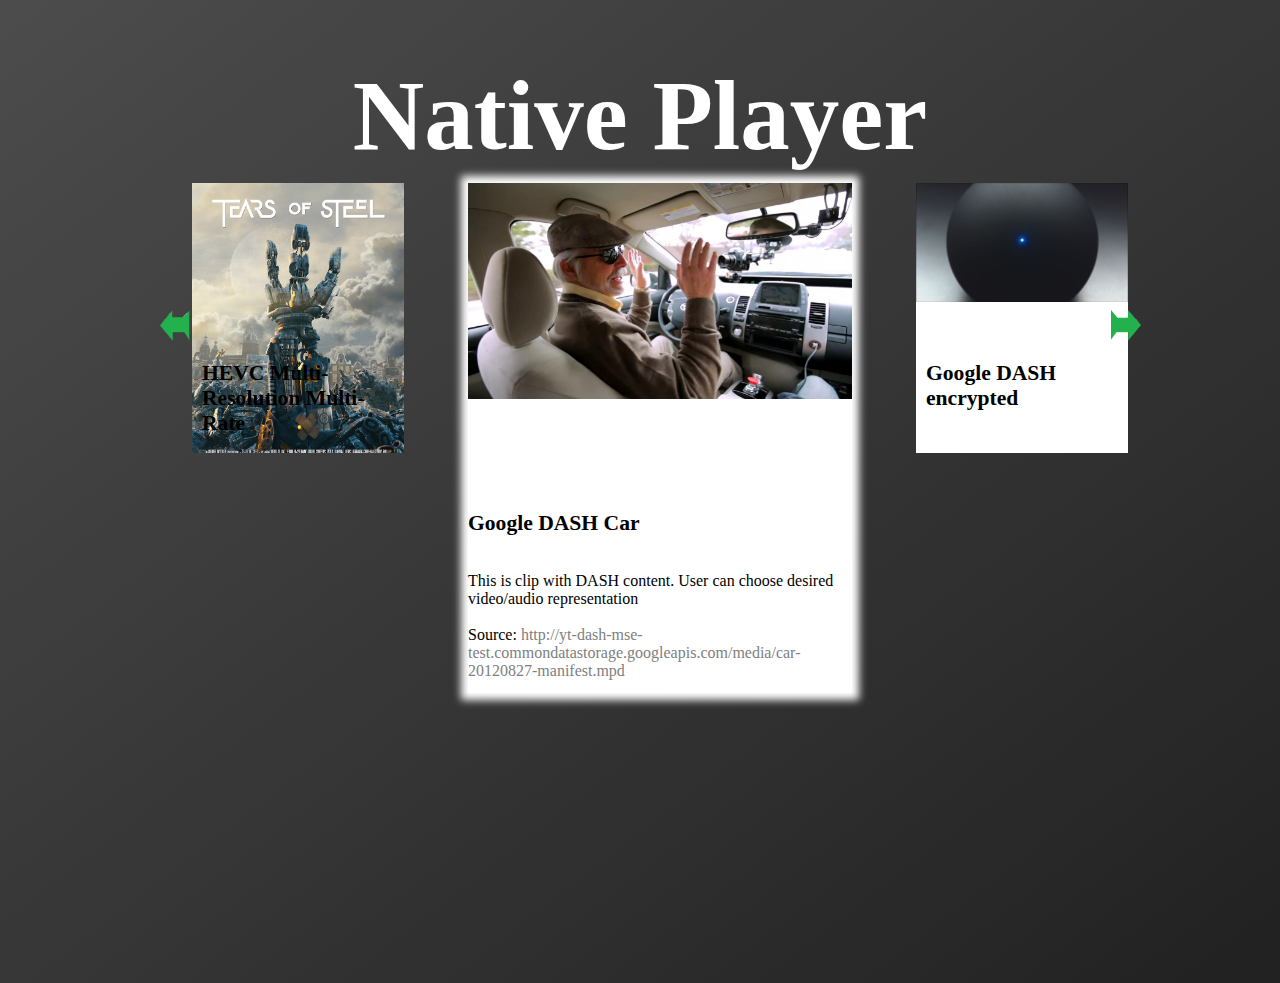
<file: index.html>
<!DOCTYPE html>
<html>
<head>
  <meta http-equiv="Pragma" content="no-cache">
  <meta http-equiv="Expires" content="-1">
  <title id="page_title"></title>
  <link rel="stylesheet" type="text/css" href="scripts/style.css">
  <script type="text/javascript" src="scripts/index.js"></script>
  <script type="text/javascript" src="scripts/communication.js"></script>
</head>
<body onload="init()">
  <h1 id="demo_header">Native Player</h1>
  <div id="main_menu">
    <div id="clip_menu">
      <div id="left" class="other"></div>
      <div id="center" class="center" onclick="showPlayer()"></div>
      <div id="right" class="other"></div>
    </div>
    <div id="sub_menu">
      <div id="subtitles"><font color="white">Subtitles:</font><br>
        <select id="subtitles_menu"></select>
      </div>
    </div>
    <div id="main_buttons">
      <button id="previous" onclick="changeClip(-1)"></button>
      <button id="next" onclick="changeClip(1)"></button>
    </div>
  </div>
</body>
</html>
</file>
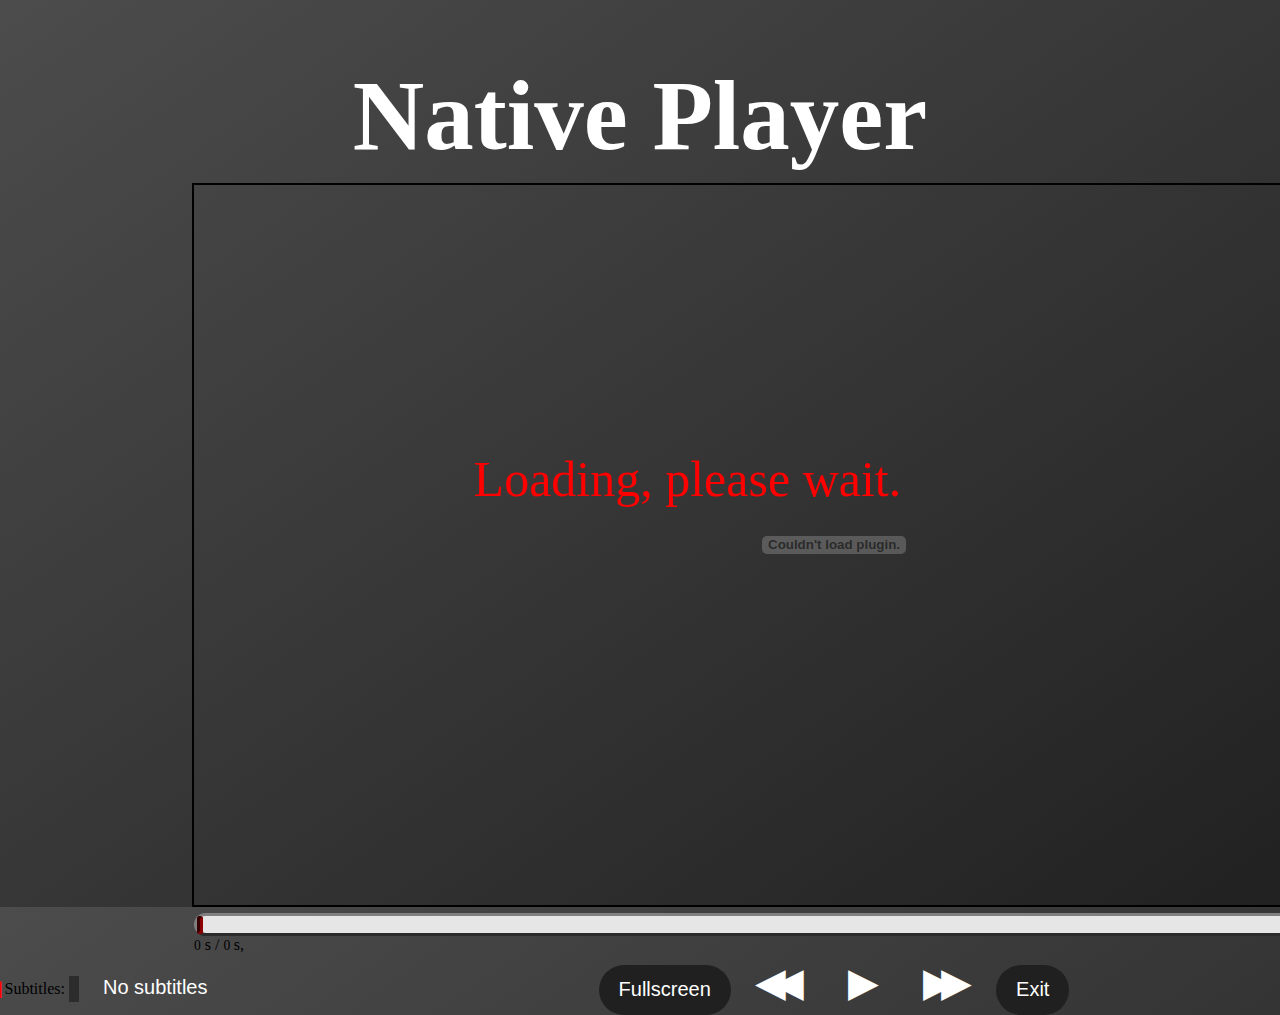
<file: player.html>
<!DOCTYPE html>
<html>
<head>
  <meta http-equiv="Pragma" content="no-cache">
  <meta http-equiv="Expires" content="-1">
  <title id="page_title"></title>
  <link rel="stylesheet" type="text/css" href="scripts/style.css">
  <script type="text/javascript" src="scripts/player.js"></script>
  <script type="text/javascript" src="scripts/common.js"></script>
  <script type="text/javascript" src="scripts/communication.js"></script>
</head>
<body onload="initPlayer()">
  <h1 id="demo_header"></h1>
  <p id="description"> </p>
  <div id="listener">
    <!-- NaCl module will be attached inside this div element by a function
    defined in common.js after "DOMContentLoaded" event occurs. -->
    <div id="subtitle"></div>
    <div id="controls">
      <div id="seek_area">
        <div id="total_bar">
          <div id="played_bar"></div>
        </div>
        <div id="time_info">
          <code id="current_time">0</code> s / <code id="total_time">0 </code>
          s, <span id="seek_to_box"></span>
        </div>
      </div>
      <div id="button_controls">
        <div id="subtitles_reps"><font color="red"> &#9607 </font>Subtitles:
          <select id="subtitles_select" disabled
                  onchange="sendRepChange(Selecting.kSubtitles);"></select>
          <button id="subs_btn" class="control" disabled
                  onclick="onSubsClick()">No subtitles</button></div>
        <button id="fullscreen_btn" class="control"
                onclick="onFullscreenClick()">Fullscreen</button>
        <button id="rewind_btn" class="seek_control"
                onclick="onRewindClick()">&#9664 &#9664</button>
        <button id="play_btn" class="operate_control"
                onclick="onPlayPauseClick()">&#9654</button>
        <button id="forward_btn"class="seek_control"
                onclick="onForwardClick()">&#9654 &#9654</button>
        <button id="close_btn"class="control"
                onclick="onCloseClick()">Exit</button>
        <div id="select_reps">
          <div id="video_reps"><font color="green"> &#9607 </font>Video reps:
            <select id="video_select"
                    onchange="sendRepChange(Selecting.kVideo);"></select></div>
          <div id="audio_reps" ><font color="yellow"> &#9607 </font>Audio reps:
            <select id="audio_select"
                    onchange="sendRepChange(Selecting.kAudio);"></select></div>
        </div>
      </div>
    </div>
  </div>
  <div id="logs_area">
    <div id="nacl_message">
      NaCl module status: <code id="status">Uninitialized</code>
      <h2>NaCl messages: </h2>
      <div id="logs"></div>
    </div>
  </div>
  <div id="loading">Loading, please wait.</div>
  <div id="ended">Clip has ended, please exit to main menu.</div>
</body>
</html>
</file>
<file: scripts/style.css>
/*!
 * style.css (https://github.com/SamsungDForum/NativePlayer)
 * Copyright 2016, Samsung Electronics Co., Ltd
 * Licensed under the MIT license
 */

html {
  min-height: 100%;
}

body {
  background: White;
  background: linear-gradient(to bottom right, #4c4c4c 0%,  #212121 100%);
  margin: 0;
  min-height: 100%;
  word-wrap: break-word;
  text-align: center;
  overflow: hidden;
}

code {
  font: 85% consolas;
}

h1 {
  text-align: center;
  line-height: 1em;
  color: #ffffff;
  height: 50px;
  font-size: 99px;
}

h2 {
  font-size: 135%;
}

p {
  font-size: 120%;
}

button {
  background-color: Transparent;
  border-radius: 25px;
  border: none;
}

button:hover {
  background: #3cb0fd;
}

button[disabled] {
  background-color: Transparent;
}

select {
  color: white;
  overflow: hidden;
  background: #212121;
  padding: 5px;
  font-size: 16px;
  line-height: 1;
  border: 0;
  border-radius: 0;
  -webkit-appearance: none;
}

textarea {
  font-size: 85%;
  border-radius: 20px;
  padding: 3px;
}

#main_menu {
  height: 800px;
  display: block;
}

#clip_menu {
  text-align: left;
  min-height: 600px;
  display: block;
}

#sub_menu {
  display: none;
}

#subtitles_menu {
  width: 30%;
}

#main_buttons {
  position: absolute;
  top: 300px;
  width: 100%;
}

.center {
  float: left;
  background-color: white;
  border: 15px;
  box-shadow: 0 0 8px 7px white;
  background-repeat: no-repeat;
  background-size: 100%;
}

.other {
  float: left;
  background-repeat: no-repeat;
  padding: 10px;
  background-color: white;
  background-size: 100%;
  z-index: -1;
}

#left {
  width: 15%;
  padding-top: 200px;
  margin-left: 15%;
  height: 100px;
  z-index:1;
  padding-top: 160px;
}

#center {
  width: 30%;
  margin-left: 5%;
  height: 200px;
  padding-top: 310px;
  z-index:10;
}

#right {
  width: 15%;
  margin-left: 5%;
  height: 100px;
  z-index:1;
  padding-top: 160px;
}

@-webkit-keyframes left_center { 0% {
  margin-left: -70%;
  border: none;
  box-shadow: none;
  text: none;
  height: 100px;
  width: 15%;
  z-index:10;}
}

@-webkit-keyframes center_right { 0% {
  margin-left: -45%;
  height: 200px;
  width: 30%;
  border: 15px;
  box-shadow: 0 0 8px 7px white;}
}

@-webkit-keyframes right_left { 0% {
  margin-left: 70%;}
}

@-webkit-keyframes right_center { 0% {
  margin-left: 5%;
  border: none;
  box-shadow: none;
  text: none;
  z-index:10;
  height: 100px;
  width: 15%;}
}

@-webkit-keyframes center_left { 0% {
  margin-left: 35%;
  height: 200px;
  width: 30%;
  border: 15px;
  box-shadow: 0 0 8px 7px white;}
}

@-webkit-keyframes left_right { 0% {
  margin-left: -70%;
  z-index: -1;}
}

#listener {
  position: relative;
  left: 15%;
  height: 720px;
  width: 1280px;
  border: solid 2px black;
  text-align: center;
}

#seek_area {
  left: 5px;
  top: 31%;
  width: 1280px;
  border-radius: 25px;
}

#total_bar {
  text-align: left;
  background-color: #e6e6e6;
  width: 100%;
  height: 17px;
  border-radius: 25px;
  border-style: outset;
  border-color: grey;
}

#nacl_module {
  position: absolute;
  top: 0;
  left: 0;
}

#played_bar {
  background-color: red;
  left: 0;
  top: 0;
  width: 0%;
  height: 70%;
  border-radius: 25px;
  border-style: inset;
  border-color: #8B0000;
}

#time_info {
  text-align: left;
  width: 100%;
}

#logs_area {
  position: absolute;
  float: right;
  right: 0px;
  top: 140px;
  width: 300px;
  height: 700px;
  display: none;
}

#logs {
  width: 300px;
  height: 660px;
  word-wrap: break-word;
  background: white;
  overflow: scroll;
  text-align: left;
  font-size: 10px;
  font-family: monospace;
}

#support {
  position: relative;
  padding: 5px;
  width: 200px;
  top: 55px;
  box-shadow: 10px 10px 5px grey;
  border-radius: 15px;
  background: linear-gradient(to bottom, #848484 0%, #282828 100%);
}

#nacl_message {
  position: relative;
  right: 10px;
}

#manual {
  position: absolute;
  font-size: 80%;
  border-radius: 25px;
}

#controls {
  position: absolute;
  bottom: -110px;
  width: 100%;
}

#select_reps {
  position: absolute;
  bottom: 20px;
  right: 20px;
  text-align: left;
  z-index: 10;
}

:-webkit-full-screen #select_reps {
  right: 300px;
}

:-webkit-full-screen #subtitles_reps {
  right: 80%;
}

#listener:-webkit-full-screen {
  position: absolute;
  width: 100%;
  height: 100%;
  border: none;
  top: 0;
  left: 0;
}

:-webkit-full-screen #nacl_module {
  position: absolute;
  width: 100%;
  height: 100%;
}

:-webkit-full-screen #controls {
  bottom: 10px;
  width: 100%;
  -webkit-transition: opacity .4s;
  z-index: 10;
}

:-webkit-full-screen #seek_area {
  margin-left: 15%;
}

:-webkit-full-screen #subtitle {
  bottom: 120px;
  width: 100%;
}

.control {
  border-radius: 28px;
  font-family: Arial;
  color: #ffffff;
  font-size: 20px;
  background: #202020;
  padding: 10px 20px 10px 20px;
  text-decoration: none;
  height: 50px;
}

.operate_control {
  border-radius: 28px;
  font-family: Arial;
  color: #ffffff;
  font-size: 40px;
  background: transparent;
  padding: 5px 20px 10px 20px;
  text-decoration: none;
  height: 50px;
}

.seek_control {
  border-radius: 28px;
  font-family: Arial;
  color: #ffffff;
  font-size: 40px;
  background: transparent;
  padding: 5px 32px 10px 20px;
  text-decoration: none;
  height: 50px;
  letter-spacing: -12px;
}

.selected {
  background: #3cb0fd;
}

.inactive {
  -webkit-transition: opacity .4s;
  opacity: 0;
}

#next {
  background-image: url('../resources/next.png');
  width: 50px;
  height: 50px;
  margin-right: 130px;
  border: none;
  float: right;
}

#previous {
  background-image: url('../resources/prev.png');
  width: 50px;
  height: 50px;
  margin-left: 150px;
  border: none;
  float: left;
}

#audio_reps {
  position: absolute;
  display: none;
  min-width: 200px;
  right: -200px;
  bottom: 0px;
}

#video_reps {
  position: absolute;
  display: none;
  min-width: 300px;
  right: 0px;
  bottom: 0px;
}

#subtitles_reps {
  position: absolute;
  min-width: 300px;
  right: 95%;
  bottom: 4%;
}

#button_controls {
  position: relative;
  width: 100%;
  bottom: 2%;
  text-align: center;
}

#loading {
  position: absolute;
  top: 50%;
  left: 37%;
  font-size: 50px;
  color: red;
  display : block;
  z-index: 10;
}

#ended {
  position: absolute;
  top: 50%;
  left: 25%;
  font-size: 50px;
  color: red;
  display : none;
  z-index: 10;
}

#subtitle {
  position: absolute;
  bottom: 5%;
  width: 1280px;
  text-align: center;
  font-size: 30px;
  color: white;
  display : block;
  z-index: 10;
}
</file>
